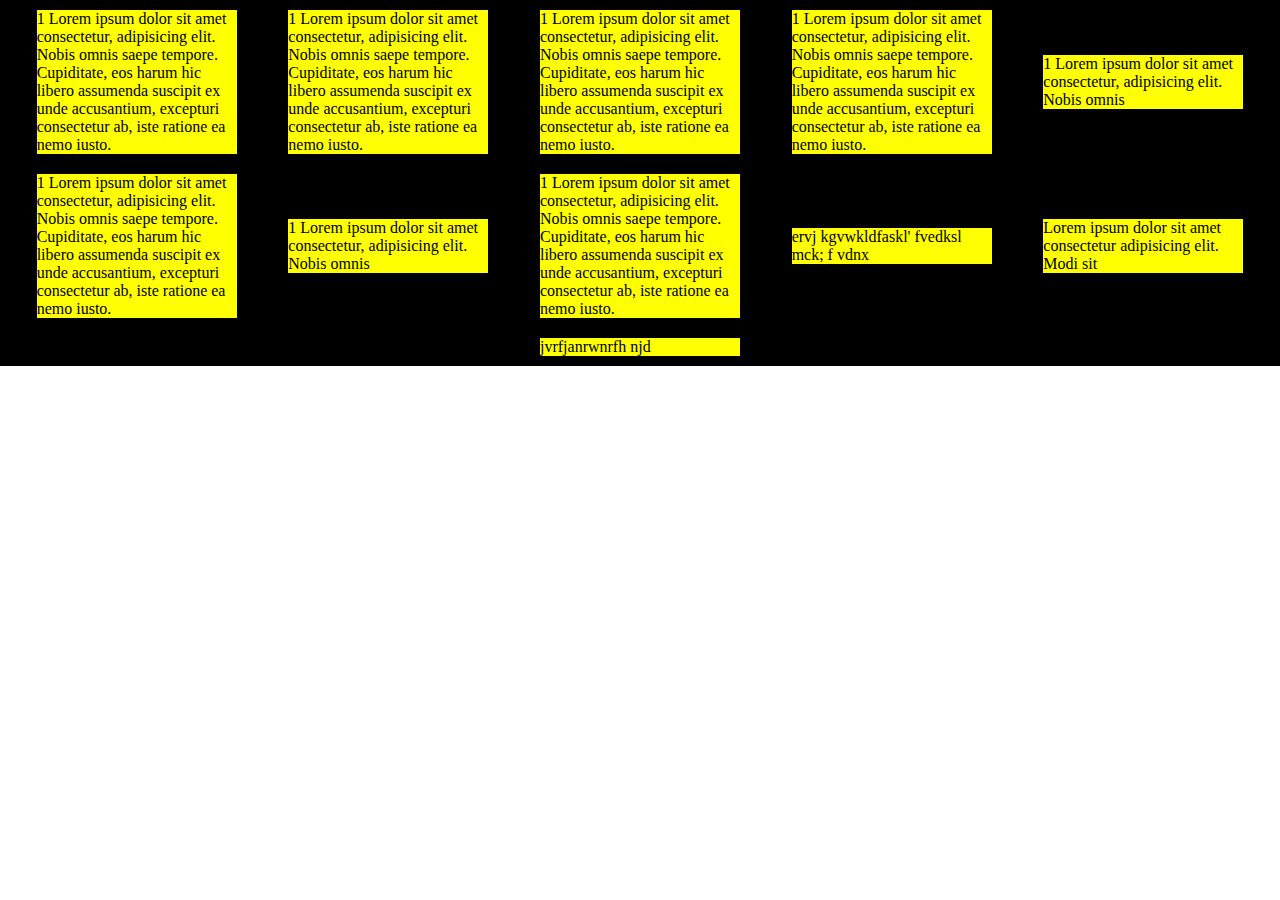
<file: grid&flex/index.html>
<!DOCTYPE html>
<html lang="en">
  <head>
    <meta charset="UTF-8" />
    <meta name="viewport" content="width=device-width, initial-scale=1.0" />
    <title>Document</title>
    <style>
      * {
        margin: 0;
        padding: 0;
        box-sizing: border-box;
      }
      .banner {
        display: flex;
        flex-flow: row wrap;
        background-color: black;
        justify-content: space-evenly;
        align-items: center;
      }
      .col {
        width: 200px;
        height: 90%;
        background-color: yellow;
        margin: 10px 15px;
      }
    </style>
  </head>
  <body>
    <!-- Flex  -->

    <div class="banner">
      <div class="col">
        1 Lorem ipsum dolor sit amet consectetur, adipisicing elit. Nobis omnis
        saepe tempore. Cupiditate, eos harum hic libero assumenda suscipit ex
        unde accusantium, excepturi consectetur ab, iste ratione ea nemo iusto.
      </div>
      <div class="col">
        1 Lorem ipsum dolor sit amet consectetur, adipisicing elit. Nobis omnis
        saepe tempore. Cupiditate, eos harum hic libero assumenda suscipit ex
        unde accusantium, excepturi consectetur ab, iste ratione ea nemo iusto.
      </div>
      <div class="col">
        1 Lorem ipsum dolor sit amet consectetur, adipisicing elit. Nobis omnis
        saepe tempore. Cupiditate, eos harum hic libero assumenda suscipit ex
        unde accusantium, excepturi consectetur ab, iste ratione ea nemo iusto.
      </div>
      <div class="col">
        1 Lorem ipsum dolor sit amet consectetur, adipisicing elit. Nobis omnis
        saepe tempore. Cupiditate, eos harum hic libero assumenda suscipit ex
        unde accusantium, excepturi consectetur ab, iste ratione ea nemo iusto.
      </div>
      <div class="col">
        1 Lorem ipsum dolor sit amet consectetur, adipisicing elit. Nobis omnis
      </div>
      <div class="col">
        1 Lorem ipsum dolor sit amet consectetur, adipisicing elit. Nobis omnis
        saepe tempore. Cupiditate, eos harum hic libero assumenda suscipit ex
        unde accusantium, excepturi consectetur ab, iste ratione ea nemo iusto.
      </div>
      <div class="col">
        1 Lorem ipsum dolor sit amet consectetur, adipisicing elit. Nobis omnis
      </div>
      <div class="col">
        1 Lorem ipsum dolor sit amet consectetur, adipisicing elit. Nobis omnis
        saepe tempore. Cupiditate, eos harum hic libero assumenda suscipit ex
        unde accusantium, excepturi consectetur ab, iste ratione ea nemo iusto.
      </div>

      <div class="col">ervj kgvwkldfaskl' fvedksl mck; f vdnx</div>
      <div class="col">
        Lorem ipsum dolor sit amet consectetur adipisicing elit. Modi sit
      </div>
      <div class="col">jvrfjanrwnrfh njd</div>
    </div>
  </body>
</html>
</file>
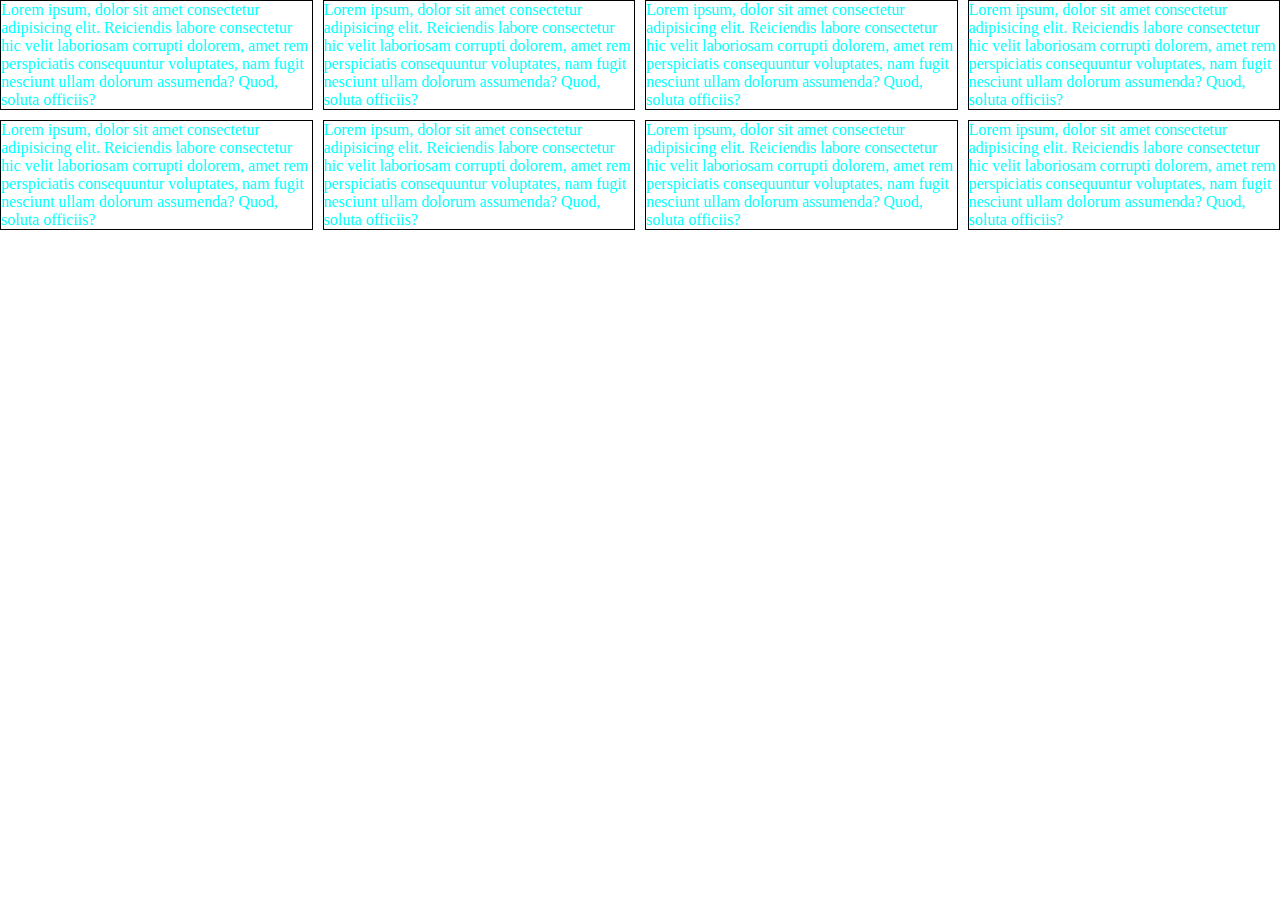
<file: grid.html>
<!DOCTYPE html>
<html lang="en">
  <head>
    <meta charset="UTF-8" />
    <meta name="viewport" content="width=device-width, initial-scale=1.0" />
    <title>Document</title>

    <style>
      * {
        margin: 0;
        padding: 0;
        box-sizing: border-box;
      }
      .box {
        display: grid;
        grid-template-columns: repeat(4, 1fr);
        gap: 10px;
      }
      .col {
        border: 1px solid black;
        color: aqua;
      }
    </style>
  </head>
  <body>
    <div class="box">
      <div class="col">
        Lorem ipsum, dolor sit amet consectetur adipisicing elit. Reiciendis
        labore consectetur hic velit laboriosam corrupti dolorem, amet rem
        perspiciatis consequuntur voluptates, nam fugit nesciunt ullam dolorum
        assumenda? Quod, soluta officiis?
      </div>
      <div class="col">
        Lorem ipsum, dolor sit amet consectetur adipisicing elit. Reiciendis
        labore consectetur hic velit laboriosam corrupti dolorem, amet rem
        perspiciatis consequuntur voluptates, nam fugit nesciunt ullam dolorum
        assumenda? Quod, soluta officiis?
      </div>
      <div class="col">
        Lorem ipsum, dolor sit amet consectetur adipisicing elit. Reiciendis
        labore consectetur hic velit laboriosam corrupti dolorem, amet rem
        perspiciatis consequuntur voluptates, nam fugit nesciunt ullam dolorum
        assumenda? Quod, soluta officiis?
      </div>
      <div class="col">
        Lorem ipsum, dolor sit amet consectetur adipisicing elit. Reiciendis
        labore consectetur hic velit laboriosam corrupti dolorem, amet rem
        perspiciatis consequuntur voluptates, nam fugit nesciunt ullam dolorum
        assumenda? Quod, soluta officiis?
      </div>
      <div class="col">
        Lorem ipsum, dolor sit amet consectetur adipisicing elit. Reiciendis
        labore consectetur hic velit laboriosam corrupti dolorem, amet rem
        perspiciatis consequuntur voluptates, nam fugit nesciunt ullam dolorum
        assumenda? Quod, soluta officiis?
      </div>
      <div class="col">
        Lorem ipsum, dolor sit amet consectetur adipisicing elit. Reiciendis
        labore consectetur hic velit laboriosam corrupti dolorem, amet rem
        perspiciatis consequuntur voluptates, nam fugit nesciunt ullam dolorum
        assumenda? Quod, soluta officiis?
      </div>
      <div class="col">
        Lorem ipsum, dolor sit amet consectetur adipisicing elit. Reiciendis
        labore consectetur hic velit laboriosam corrupti dolorem, amet rem
        perspiciatis consequuntur voluptates, nam fugit nesciunt ullam dolorum
        assumenda? Quod, soluta officiis?
      </div>
      <div class="col">
        Lorem ipsum, dolor sit amet consectetur adipisicing elit. Reiciendis
        labore consectetur hic velit laboriosam corrupti dolorem, amet rem
        perspiciatis consequuntur voluptates, nam fugit nesciunt ullam dolorum
        assumenda? Quod, soluta officiis?
      </div>
    </div>
  </body>
</html>
</file>
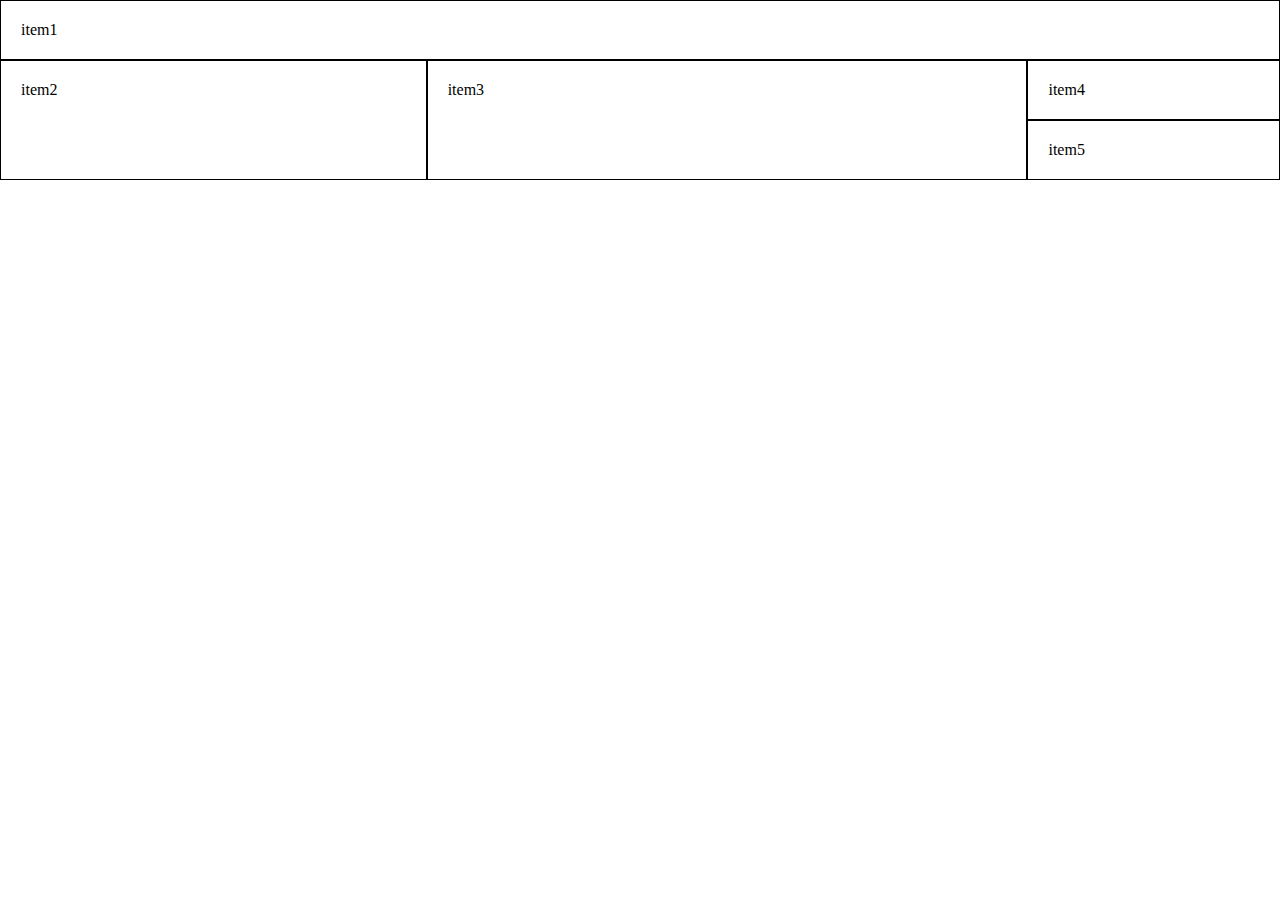
<file: gridArea.html>
<!DOCTYPE html>
<html lang="en">
  <head>
    <meta charset="UTF-8" />
    <meta name="viewport" content="width=device-width, initial-scale=1.0" />
    <title>Document</title>
    <style>
      * {
        margin: 0;
        padding: 0;
        box-sizing: border-box;
      }
      .item1 {
        grid-area: item1;
      }
      .item2 {
        grid-area: item2;
      }
      .item3 {
        grid-area: item3;
      }
      .item4 {
        grid-area: item4;
      }
      .item5 {
        grid-area: item5;
      }
      .container-grid {
        display: grid;
        grid-template-areas:
          "item1 item1 item1 item1 item1 item1 "
          "item2 item2 item3 item3 item3 item4 "
          "item2 item2 item3 item3 item3 item4 "
          "item2 item2 item3 item3 item3 item4 "
          "item2 item2 item3 item3 item3 item5 "
          "item2 item2 item3 item3 item3 item5";
      }
      .container-grid div {
        border: 1px solid #000;
        padding: 20px;
      }
    </style>
  </head>
  <body>
    <div class="container-grid">
      <div class="item1">item1</div>
      <div class="item2">item2</div>
      <div class="item3">item3</div>
      <div class="item4">item4</div>
      <div class="item5">item5</div>
    </div>
  </body>
</html>
</file>
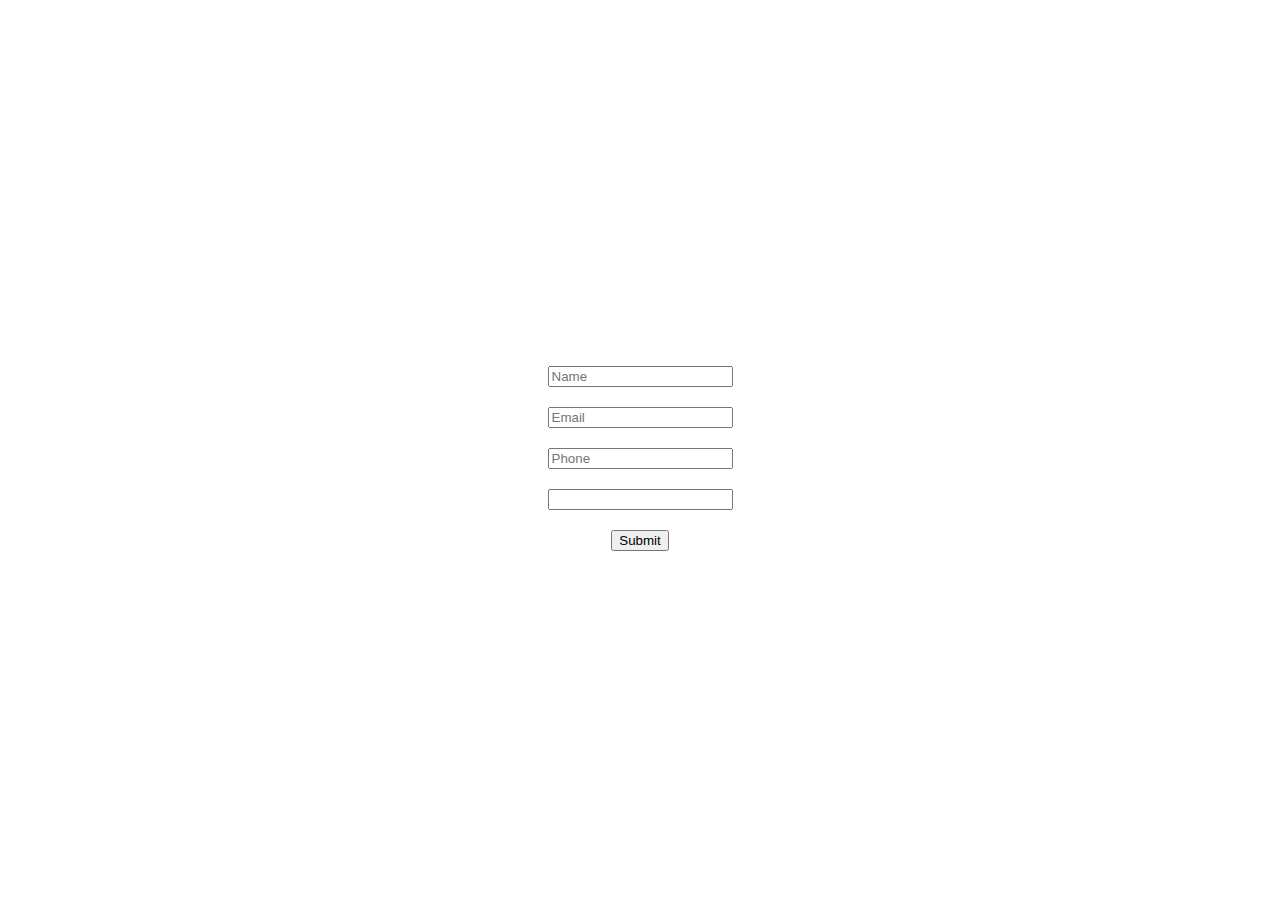
<file: grid&flex/form.html>
<!DOCTYPE html>
<html lang="en">
  <head>
    <meta charset="UTF-8" />
    <meta name="viewport" content="width=device-width, initial-scale=1.0" />
    <title>Document</title>
    <style>
      .wrapper {
        display: flex;
        flex-direction: column;
        justify-content: center;
        height: 100vh;
        align-items: center;
      }
      .col {
        margin: 10px auto;
      }
    </style>
  </head>
  <body>
    <div class="wrapper">
      <div class="col">
        <input type="text" name="" id="" placeholder="Name" />
      </div>
      <div class="col">
        <input type="text" name="" id="" placeholder="Email" />
      </div>
      <div class="col">
        <input type="text" name="" id="" placeholder="Phone" />
      </div>
      <div class="col"><input type="text" name="" id="" /></div>
      <div class="col"><input type="submit" name="" id="" /></div>
    </div>
  </body>
</html>
</file>
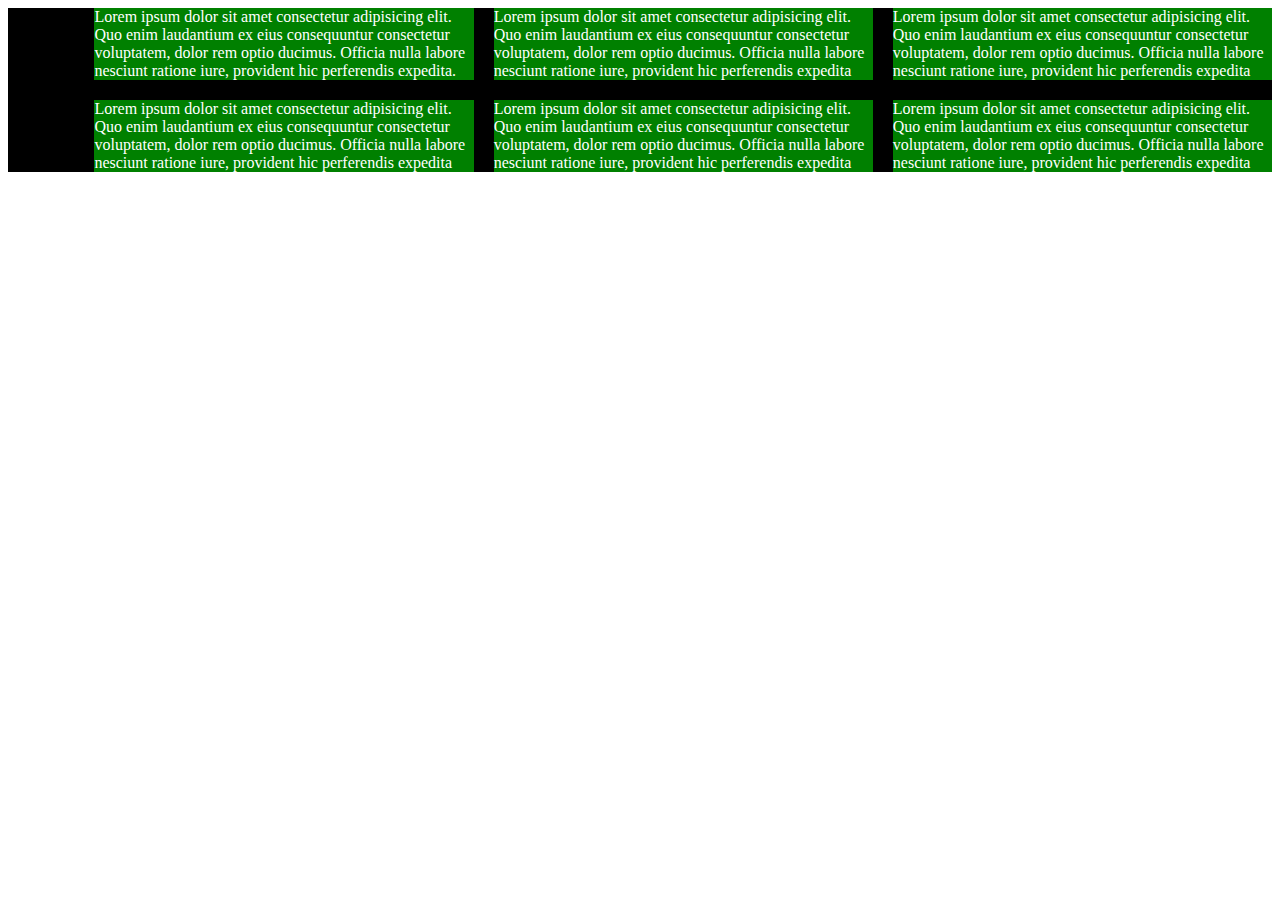
<file: grid&flex/grid.html>
<!DOCTYPE html>
<html lang="en">
  <head>
    <meta charset="UTF-8" />
    <meta name="viewport" content="width=device-width, initial-scale=1.0" />
    <title>Document</title>

    <style>
      .hero {
        display: grid;
        grid-template-columns: 30% 30% 30%;
        justify-content: end;
        gap: 20px;
        width: 100%;
        background-color: black;
      }
      .col {
        background-color: green;
        color: #fff;
      }
    </style>
  </head>
  <body>
    <div class="hero">
      <div class="col">
        Lorem ipsum dolor sit amet consectetur adipisicing elit. Quo enim
        laudantium ex eius consequuntur consectetur voluptatem, dolor rem optio
        ducimus. Officia nulla labore nesciunt ratione iure, provident hic
        perferendis expedita.
      </div>
      <div class="col">
        Lorem ipsum dolor sit amet consectetur adipisicing elit. Quo enim
        laudantium ex eius consequuntur consectetur voluptatem, dolor rem optio
        ducimus. Officia nulla labore nesciunt ratione iure, provident hic
        perferendis expedita
      </div>
      <div class="col">
        Lorem ipsum dolor sit amet consectetur adipisicing elit. Quo enim
        laudantium ex eius consequuntur consectetur voluptatem, dolor rem optio
        ducimus. Officia nulla labore nesciunt ratione iure, provident hic
        perferendis expedita
      </div>
      <div class="col">
        Lorem ipsum dolor sit amet consectetur adipisicing elit. Quo enim
        laudantium ex eius consequuntur consectetur voluptatem, dolor rem optio
        ducimus. Officia nulla labore nesciunt ratione iure, provident hic
        perferendis expedita
      </div>
      <div class="col">
        Lorem ipsum dolor sit amet consectetur adipisicing elit. Quo enim
        laudantium ex eius consequuntur consectetur voluptatem, dolor rem optio
        ducimus. Officia nulla labore nesciunt ratione iure, provident hic
        perferendis expedita
      </div>
      <div class="col">
        Lorem ipsum dolor sit amet consectetur adipisicing elit. Quo enim
        laudantium ex eius consequuntur consectetur voluptatem, dolor rem optio
        ducimus. Officia nulla labore nesciunt ratione iure, provident hic
        perferendis expedita
      </div>
    </div>
  </body>
</html>
</file>
